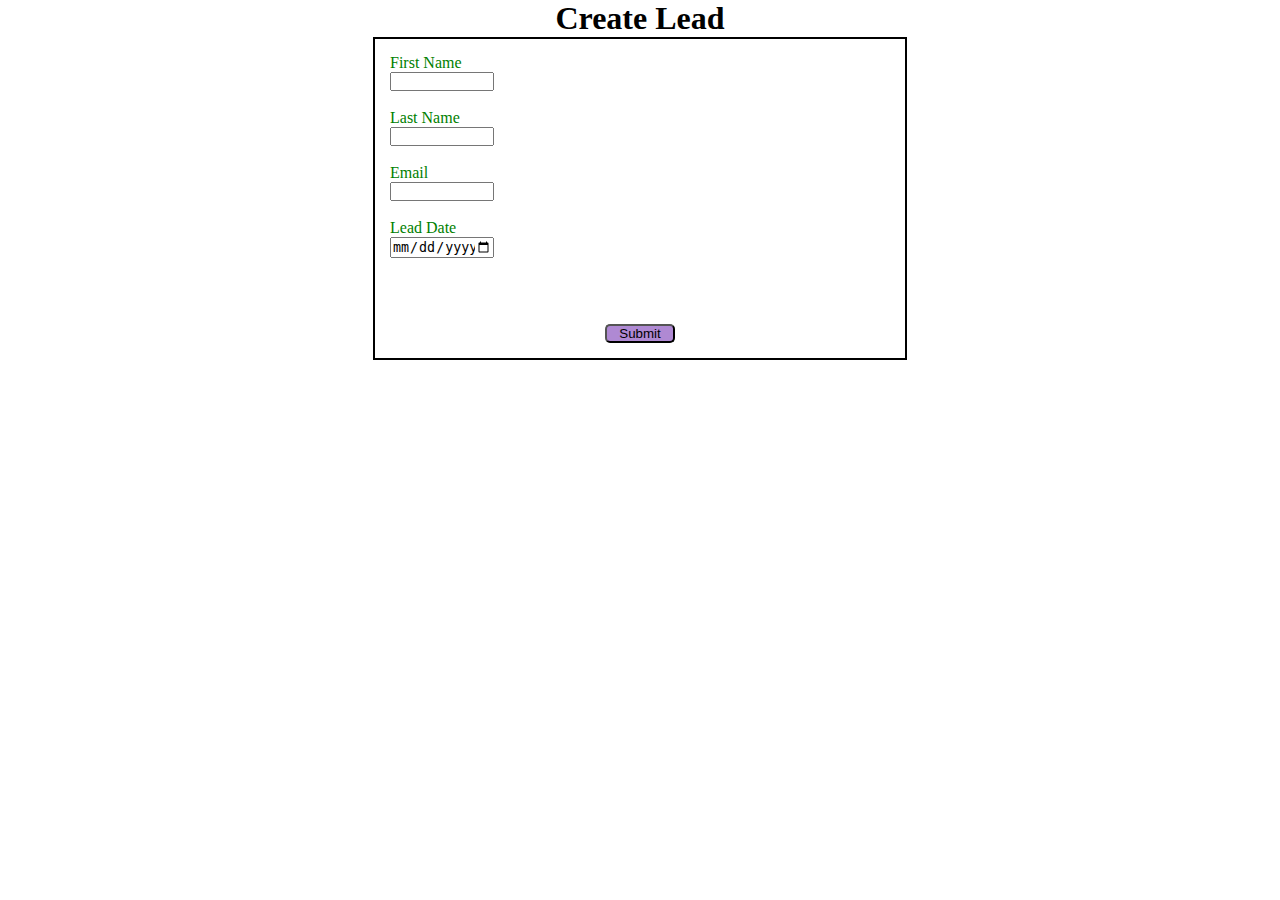
<file: index.html>
<!DOCTYPE html>
<html lang="en">
<head>
    <meta charset="UTF-8">
    <meta name="viewport" content="width=device-width, initial-scale=1.0">
    <title>Web to Lead Form</title>
    <link rel = "stylesheet" type = "text/css" href = "style1.css" >
    <script src="script.js" >   </script>
    <script src="https://www.google.com/recaptcha/api.js"></script>
</head>
<body>

<META HTTP-EQUIV="Content-type" CONTENT="text/html; charset=UTF-8">
    <h1> Create Lead</h1>
    <form action="https://test.salesforce.com/servlet/servlet.WebToLead?encoding=UTF-8&orgId=00DAs000002st1Z" method="POST"
    onsubmit="UpdateLeadDate(event)">
    <input type="hidden" name = "Lead_Date__c" class="outputdate"/>
    <input type=hidden name='captcha_settings' value='{"keyname":"webtolead","fallback":"true","orgId":"00DAs000002st1Z","ts":""}'>

    <input type=hidden name="oid" value="00DAs000002st1Z">
    <input type=hidden name="retURL" value="https://puneet00164.github.io/Web-to-Lead/Thankyou.html">
    
   
    <label for="first_name">First Name</label><input  id="first_name" maxlength="40" name="first_name" size="20" 
    
     required type="text" /><br>
    
    <label for="last_name">Last Name</label><input  id="last_name" maxlength="80" name="last_name" size="20" type="text" /><br>
    
    <label for="email">Email</label><input  id="email" maxlength="80" name="email" size="100" type="text" /><br>
    <label for="Lead_Date">Lead Date</label><input  id="leaddate" maxlength="80" name="LeadDate" size="100" type="Date" 
    class ="inputdate"/><br>
    <div class="g-recaptcha" data-callback="captchacheck" data-sitekey="6Lebdq8pAAAAADsC8zclGAHkhkNlxhg7Rkyu8SBq"></div><br>
    <input type="submit" name="submit" class="submit">
    
    </form>
    
 

</body>
</html>
</file>
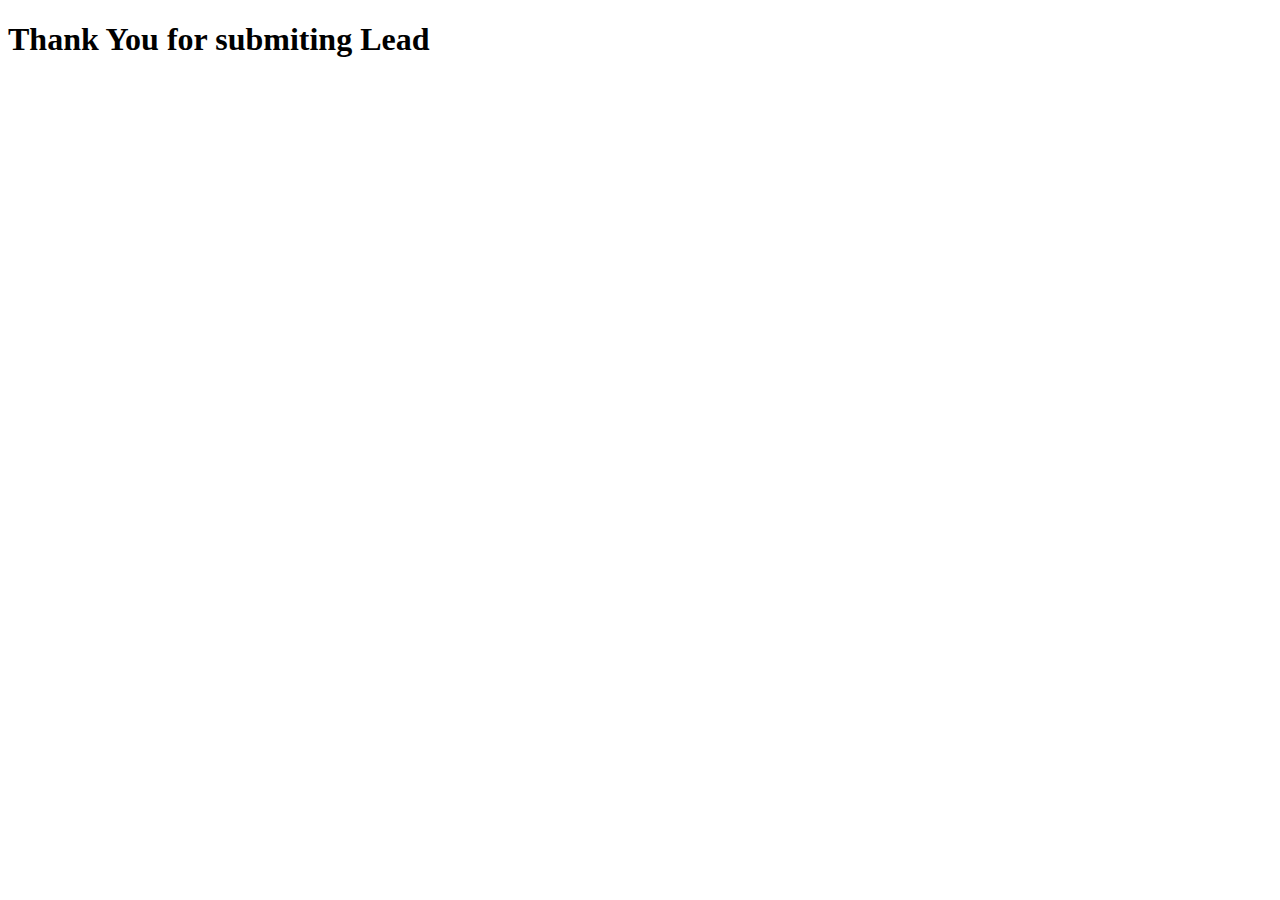
<file: Thankyou.html>
<!DOCTYPE html>
<html lang="en">
<head>
    <meta charset="UTF-8">
    <meta name="viewport" content="width=device-width, initial-scale=1.0">
    <title>Thank You</title>
</head>
<body>
    <h1>Thank You for submiting Lead</h1>
</body>
</html>
</file>
<file: style1.css>
* {
    margin : 0;
    padding: 0;
    box-sizing : 0; 
}
h1{text-align: center; }

input,
label {
    display: block ;
}

label {
    color : green; 
}
input { width: 100px ;}
.submit{
    margin: 15px auto 0 auto;
    width: 70px;
    background-color: rgb(175,137,211) ;
    border-radius: 5px ;
}
form{
    min-width: 300px;
    max-width: 500px;
    margin: auto;
    border: 2px solid black;
    padding : 15px;
}

.g-recaptcha{

    margin-top: 15px;
    display: flex;
    justify-content: center;
}
</file>
